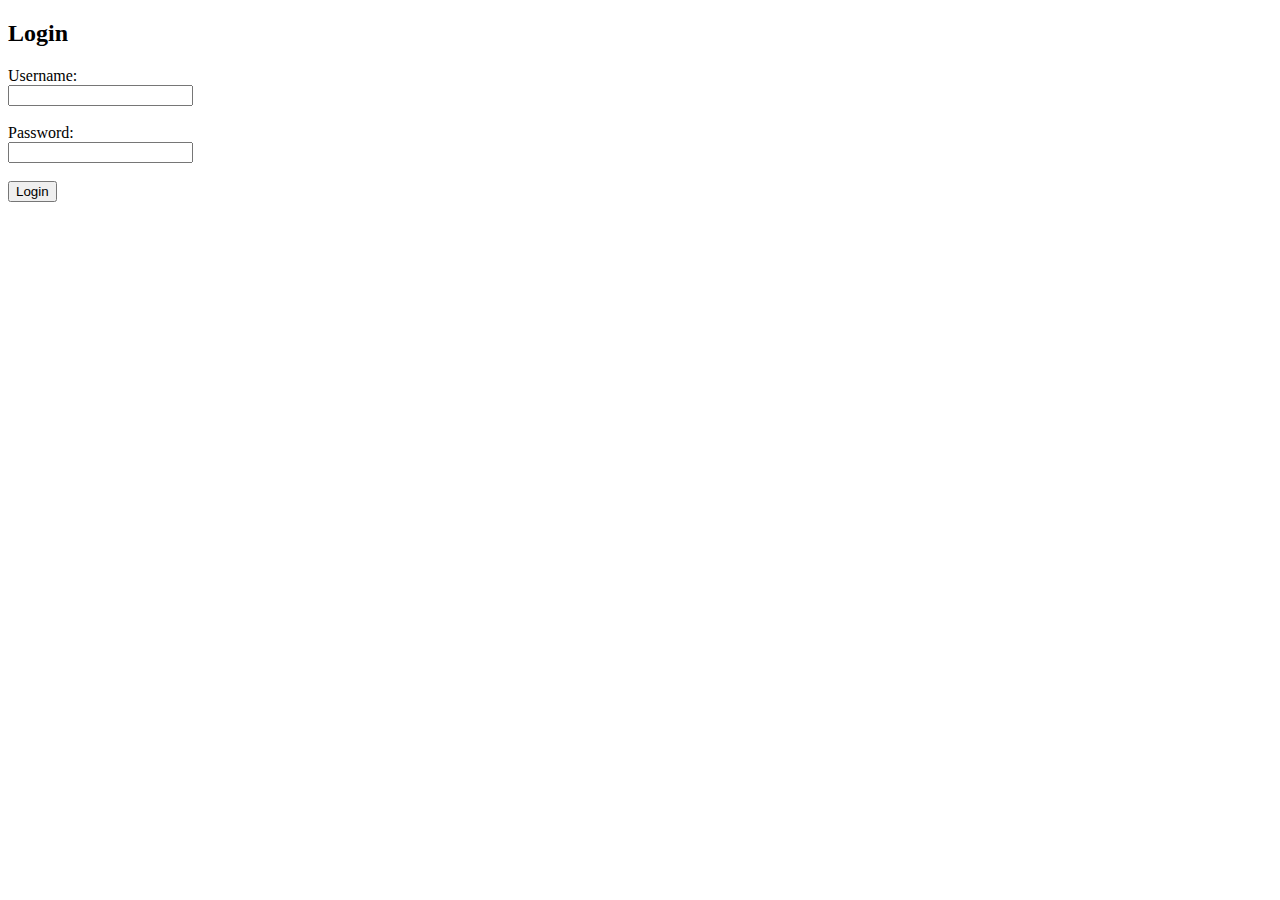
<file: index.html>
<!DOCTYPE html>
<html lang="en">
<head>
  <meta charset="UTF-8" />
  <meta name="viewport" content="width=device-width, initial-scale=1.0"/>
  <title>Login</title>
</head>
<body>
  <main>
    <h2>Login</h2>
    <form action="Resume.html" method="get">
      <label for="username">Username:</label><br />
      <input type="text" id="username" name="username" required /><br /><br />

      <label for="password">Password:</label><br />
      <input type="password" id="password" name="password" required /><br /><br />

      <button type="submit">Login</button>
    </form>
  </main>
</body>
</html>
</file>
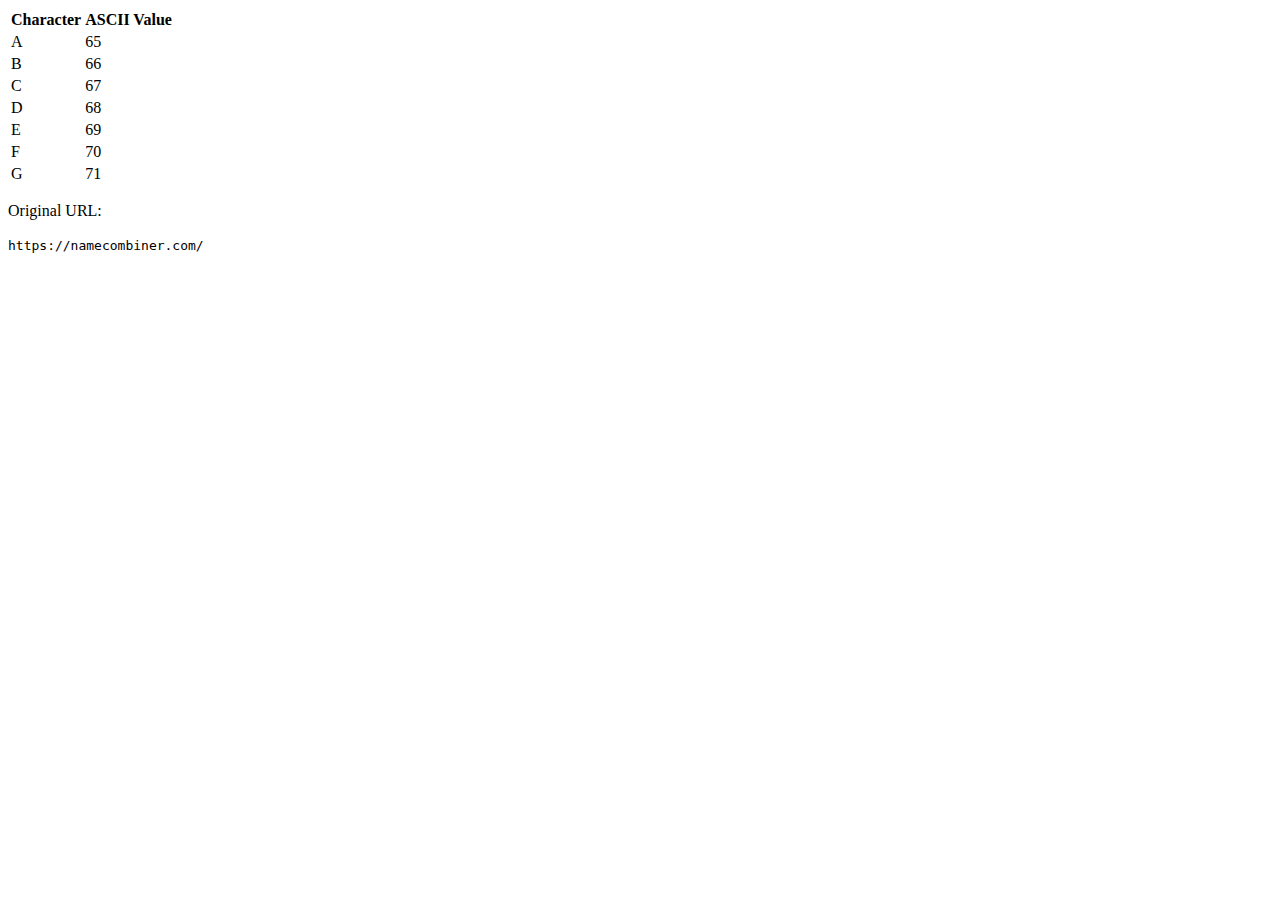
<file: AsciiChart.html>
<html>
    <head>
        <title>ASCII 6 character Value table</title>
    </head>
    <body>
        <table>
            <tr>
                <th>Character</th>
                <th>ASCII Value</th>
            </tr>
            <tr>
                <td>A</td>
                <td>65</td>
            </tr>
            <tr>
                <td>B</td>
                <td>66</td>
            </tr>
            <tr>
                <td>C</td>
                <td>67</td>
            </tr>
            <tr>
                <td>D</td>
                <td>68</td>
            </tr>
            <tr>
                <td>E</td>
                <td>69</td>
            </tr>
            <tr>
                <td>F</td>
                <td>70</td>
            </tr>
            <tr>
                <td>G</td>
                <td>71</td>
        </table>
        <p>Original URL:</p>
        <code>https://namecombiner.com/</code>
    </body>
</html>
</file>
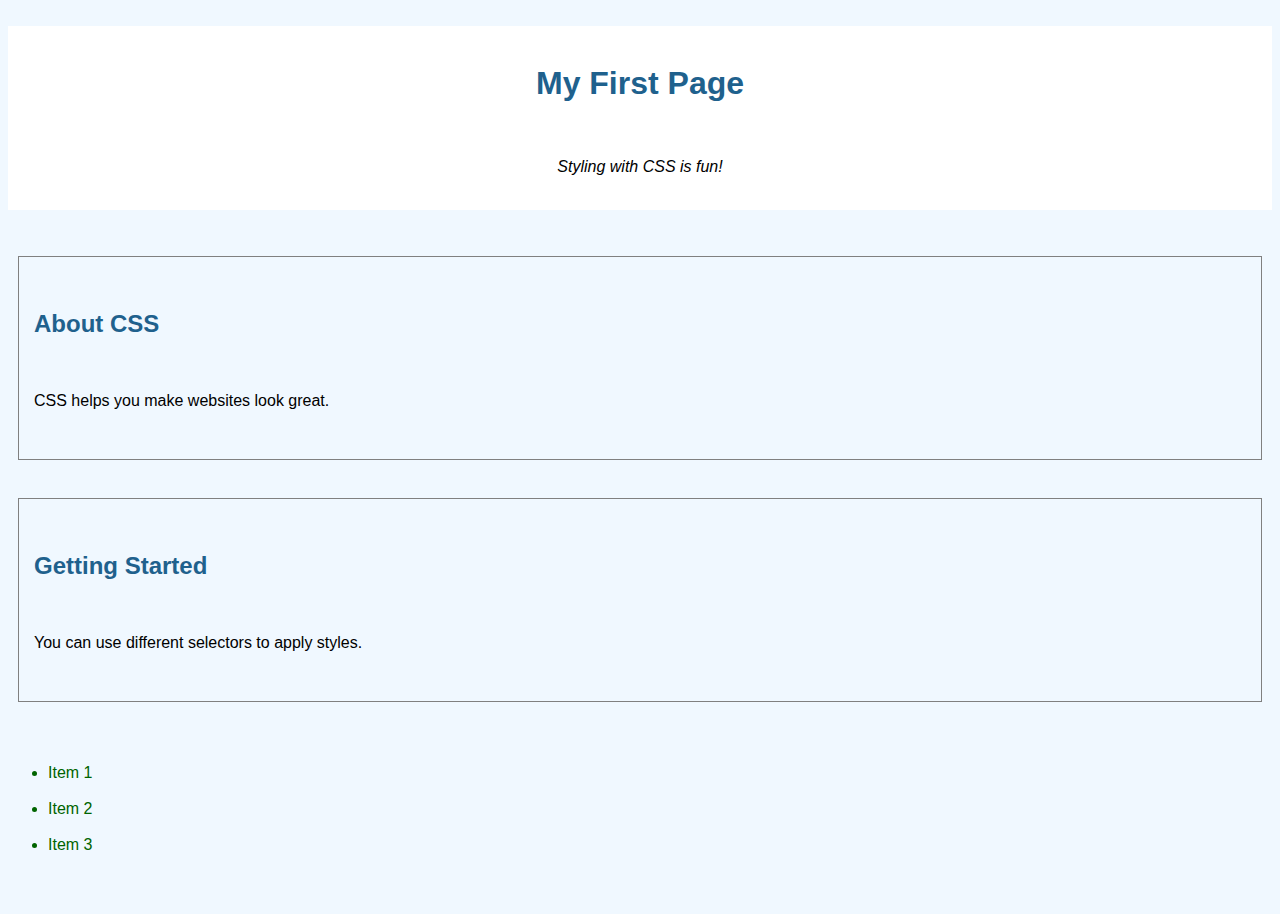
<file: basic.html>
<!DOCTYPE html>

<html lang="en">

<head>

    <meta charset="UTF-8">

    <meta name="viewport" content="width=device-width, initial-scale=1.0">

    <title>Basic CSS</title>

    <link rel="stylesheet" href="basic.css">

</head>

<body>

    <header id="main-header">

        <h1>My First Page</h1>

        <p class="tagline">Styling with CSS is fun!</p>

    </header>



    <main>

        <div class="card">

            <h2>About CSS</h2>

            <p>CSS helps you make websites look great.</p>

        </div>



        <div class="card">

            <h2>Getting Started</h2>

            <p>You can use different selectors to apply styles.</p>

        </div>



        <ul>

            <li>Item 1</li>

            <li>Item 2</li>

            <li>Item 3</li>

        </ul>

    </main>

</body>

</html>
</file>
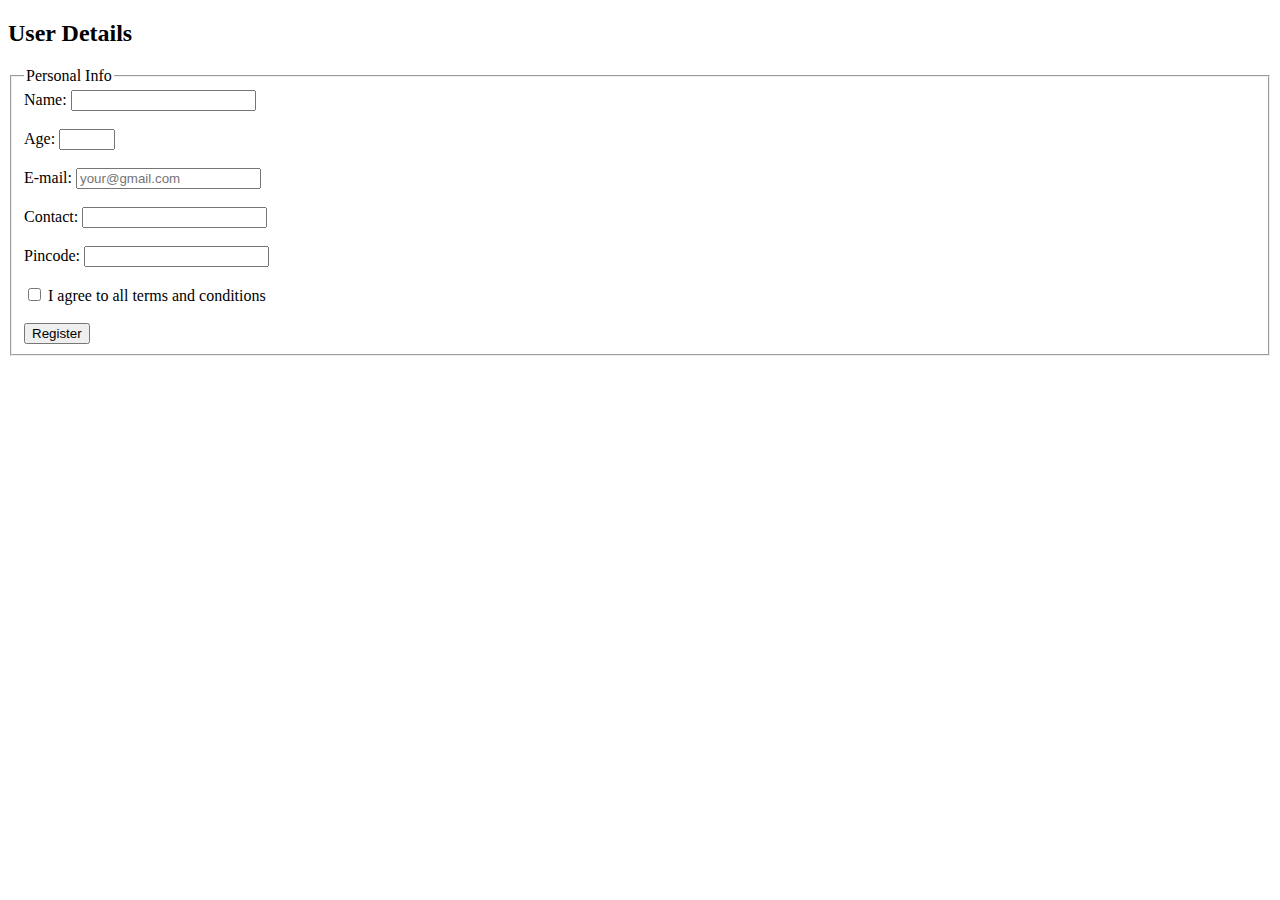
<file: form.html>
<!DOCTYPE html>
<html lang="en">
<head>
  <meta charset="UTF-8" />
  <meta name="viewport" content="width=device-width, initial-scale=1.0"/>
  <title>Registration Form</title>
</head>
<body>
  <h2>User Details</h2>
  <form>

    <fieldset>
      <legend>Personal Info</legend>

      <label for="name">Name: </label>
      <input type="text" id="name" name="name" pattern="[a-zA-Z]{3,9}" title="Enter alphabets only" required><br><br>

      <label for="age">Age: </label>
      <input type="number" id="age" name="age" min="18" max="50" title="Enter age from 18 to 50" required><br><br>

      <label for="email">E-mail: </label>
      <input type="email" id="email" name="email" placeholder="your@gmail.com" required><br><br>

      <label for="phone">Contact: </label>
      <input type="tel" id="phone" name="phone" pattern="[0-9]{10}" title="Enter a 10-digit phone number" required><br><br>

      <label for="pincode">Pincode: </label>
      <input type="text" id="pincode" name="pincode" pattern="[0-9]{6}" title="Enter a 6-digit pincode" required><br><br>

      <input type="checkbox" id="check" name="check" required>
      <label for="check">I agree to all terms and conditions</label><br><br>

      <input type="submit" value="Register">

    </fieldset>
  </form>
</body>
</html>
</file>
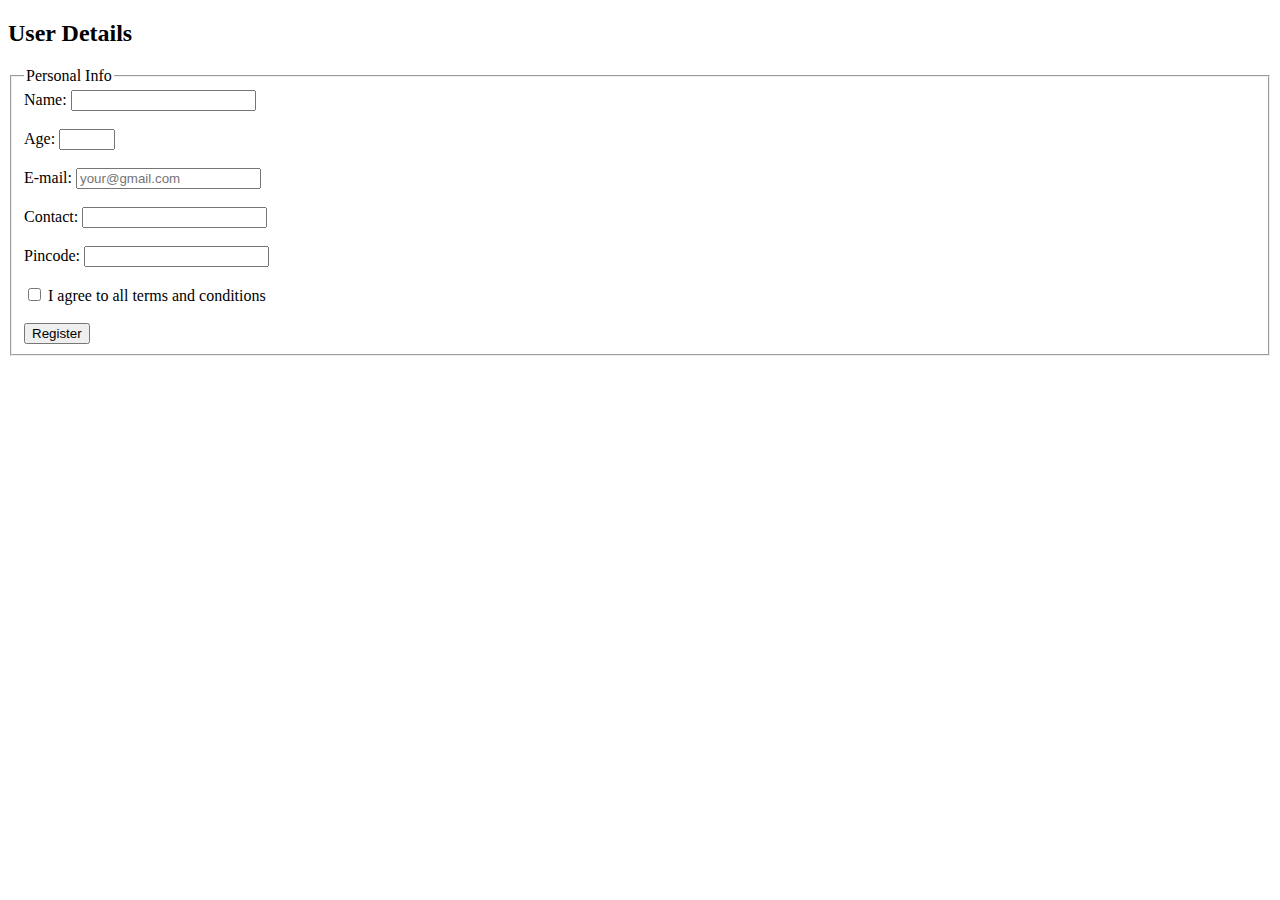
<file: form2.html>
<!DOCTYPE html>
<html lang="en">
<head>
  <meta charset="UTF-8" />
  <meta name="viewport" content="width=device-width, initial-scale=1.0"/>
  <title>Registration Form</title>
</head>
<body>
  <h2>User Details</h2>
  <form>

    <fieldset>
      <legend>Personal Info</legend>

      <label for="name">Name: </label>
      <input type="text" id="name" name="name" pattern="[a-zA-Z]{3,9}" title="Enter alphabets only" required><br><br>

      <label for="age">Age: </label>
      <input type="number" id="age" name="age" min="18" max="50" title="Enter age from 18 to 50" required><br><br>

      <label for="email">E-mail: </label>
      <input type="email" id="email" name="email" placeholder="your@gmail.com" required><br><br>

      <label for="phone">Contact: </label>
      <input type="tel" id="phone" name="phone" pattern="[0-9]{10}" title="Enter a 10-digit phone number" required><br><br>

      <label for="pincode">Pincode: </label>
      <input type="text" id="pincode" name="pincode" pattern="[0-9]{6}" title="Enter a 6-digit pincode" required><br><br>

      <input type="checkbox" id="check" name="check" required>
      <label for="check">I agree to all terms and conditions</label><br><br>

      <input type="submit" value="Register">

    </fieldset>
  </form>
</body>
</html>
</file>
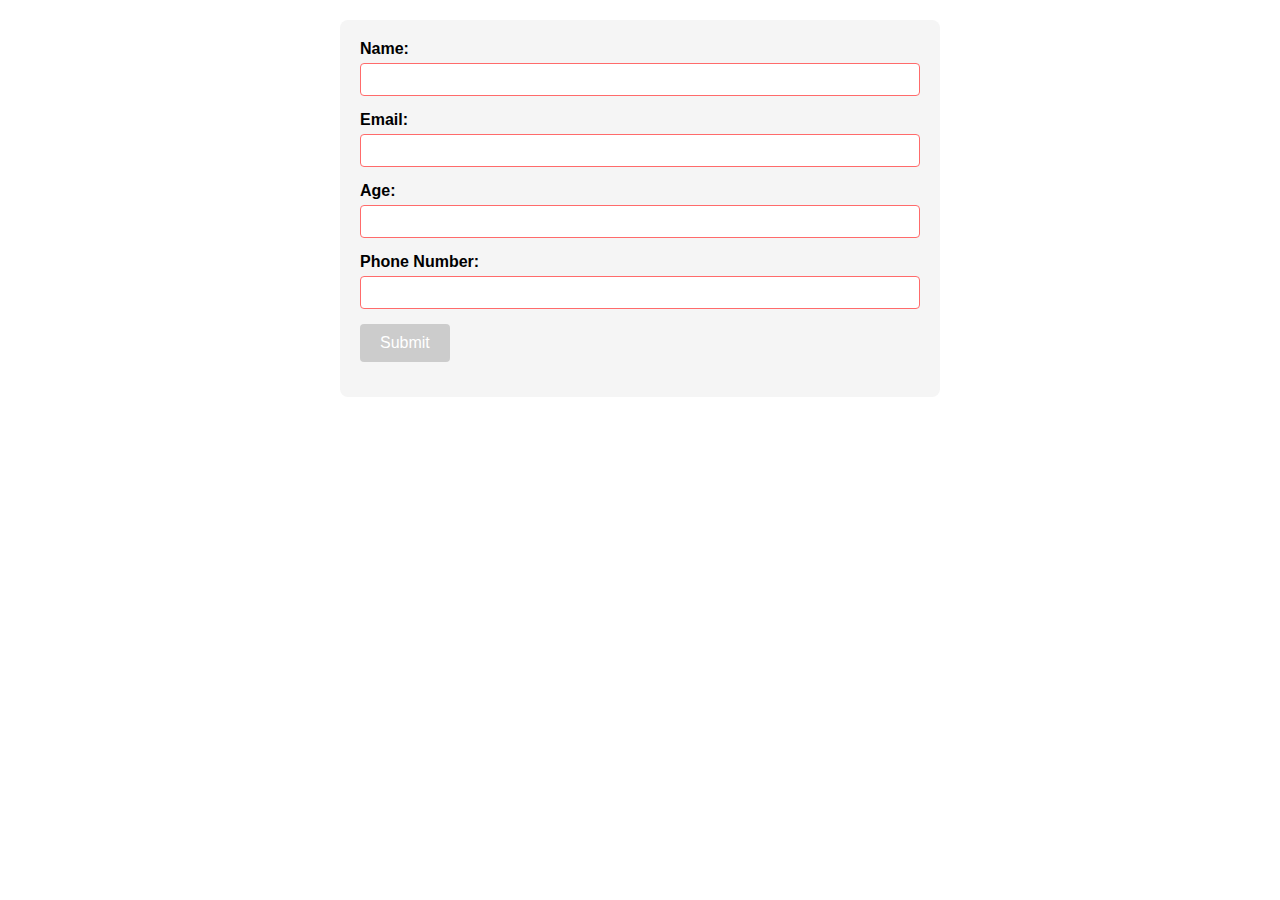
<file: FormValidation18sep.html>
<!DOCTYPE html>
<HTML>
    <head>
        <title>Form</title>
        <link rel="stylesheet" href="form.css">
    </head>
    <body>
        <form id="form">
            <div>
                <label for="name">Name:</label>
                <input type="text" id="name" name="name" required>
                <div id="error-name" class="error-message">Name is required</div>
            </div>
            <div>
                <label for="email">Email:</label>
                <input type="email" id="email" name="email" required>
                <div id="error-email" class="error-message">Email is required</div>
            </div>
            <div>
                <label for="age">Age:</label>
                <input type="number" id="age" name="age" required>
                <div id="error-age" class="error-message">Age is required</div>
            </div>
            <div>
                <label for="number">Phone Number:</label>
                <input type="tel" id="number" name="number" required>
                <div id="error-number" class="error-message">Phone Number is required</div>
            </div>
            <div>
                <button type="submit" value="Submit">Submit</button>
            </div>
        </form>
        <script>
            const form = document.getElementById('form');
            const nameInput = document.getElementById('name');
            const emailInput = document.getElementById('email');
            const ageInput = document.getElementById('age');
            const numberInput = document.getElementById('number');
            const submitButton = form.querySelector('button[type="submit"]');

            // Error message elements
            const nameError = document.getElementById('error-name');
            const emailError = document.getElementById('error-email');
            const ageError = document.getElementById('error-age');
            const numberError = document.getElementById('error-number');

            // Validation functions
            function validateName() {
                const name = nameInput.value.trim();
                if (name === '') {
                    showError(nameError, 'Name is required');
                    return false;
                } else if (name.length < 2) {
                    showError(nameError, 'Name must be at least 2 characters long');
                    return false;
                }
                hideError(nameError);
                return true;
            }

            function validateEmail() {
                const email = emailInput.value.trim();
                const emailRegex = /^[^\s@]+@[^\s@]+\.[^\s@]+$/;

                if (email === '') {
                    showError(emailError, 'Email is required');
                    return false;
                } else if (!emailRegex.test(email)) {
                    showError(emailError, 'Please enter a valid email address');
                    return false;
                }
                hideError(emailError);
                return true;
            }

            function validateAge() {
                const age = ageInput.value;
                if (age === '') {
                    showError(ageError, 'Age is required');
                    return false;
                } else if (isNaN(age) || age < 1 || age > 120) {
                    showError(ageError, 'Please enter a valid age (1-120)');
                    return false;
                }
                hideError(ageError);
                return true;
            }

            function validatePhoneNumber() {
                const number = numberInput.value.trim();
                const phoneRegex = /^[\+]?[1-9][\d]{0,15}$/;

                if (number === '') {
                    showError(numberError, 'Phone number is required');
                    return false;
                } else if (!phoneRegex.test(number.replace(/[\s\-\(\)]/g, ''))) {
                    showError(numberError, 'Please enter a valid phone number');
                    return false;
                }
                hideError(numberError);
                return true;
            }

            function showError(errorElement, message) {
                errorElement.textContent = message;
                errorElement.classList.add('show');
            }

            function hideError(errorElement) {
                errorElement.classList.remove('show');
            }

            function validateForm() {
                const isNameValid = validateName();
                const isEmailValid = validateEmail();
                const isAgeValid = validateAge();
                const isPhoneValid = validatePhoneNumber();

                return isNameValid && isEmailValid && isAgeValid && isPhoneValid;
            }

            function updateSubmitButton() {
                const isNameValid = nameInput.value.trim().length >= 2;
                const isEmailValid = /^[^\s@]+@[^\s@]+\.[^\s@]+$/.test(emailInput.value.trim());
                const isAgeValid = ageInput.value && !isNaN(ageInput.value) && ageInput.value >= 1 && ageInput.value <= 120;
                const isPhoneValid = numberInput.value.trim() && /^[\+]?[1-9][\d]{0,15}$/.test(numberInput.value.trim().replace(/[\s\-\(\)]/g, ''));

                submitButton.disabled = !(isNameValid && isEmailValid && isAgeValid && isPhoneValid);
            }

            // Event listeners
            nameInput.addEventListener('blur', validateName);
            nameInput.addEventListener('input', () => {
                if (nameError.classList.contains('show')) {
                    validateName();
                }
                updateSubmitButton();
            });

            emailInput.addEventListener('blur', validateEmail);
            emailInput.addEventListener('input', () => {
                emailInput.setCustomValidity('');
                if (emailError.classList.contains('show')) {
                    validateEmail();
                }
                updateSubmitButton();
            });

            ageInput.addEventListener('blur', validateAge);
            ageInput.addEventListener('input', () => {
                if (ageError.classList.contains('show')) {
                    validateAge();
                }
                updateSubmitButton();
            });

            numberInput.addEventListener('blur', validatePhoneNumber);
            numberInput.addEventListener('input', () => {
                numberInput.value = numberInput.value.trim();
                if (numberError.classList.contains('show')) {
                    validatePhoneNumber();
                }
                updateSubmitButton();
            });

            // Form submission
            form.addEventListener('submit', (e) => {
                if (!validateForm()) {
                    e.preventDefault();
                    alert('Please correct the errors before submitting the form.');
                } else {
                    alert('Form submitted successfully!');
                    // Here you would typically send the data to a server
                }
            });

            // Initialize submit button as disabled
            submitButton.disabled = true;
        </script>
    </body>
</HTML>
</file>
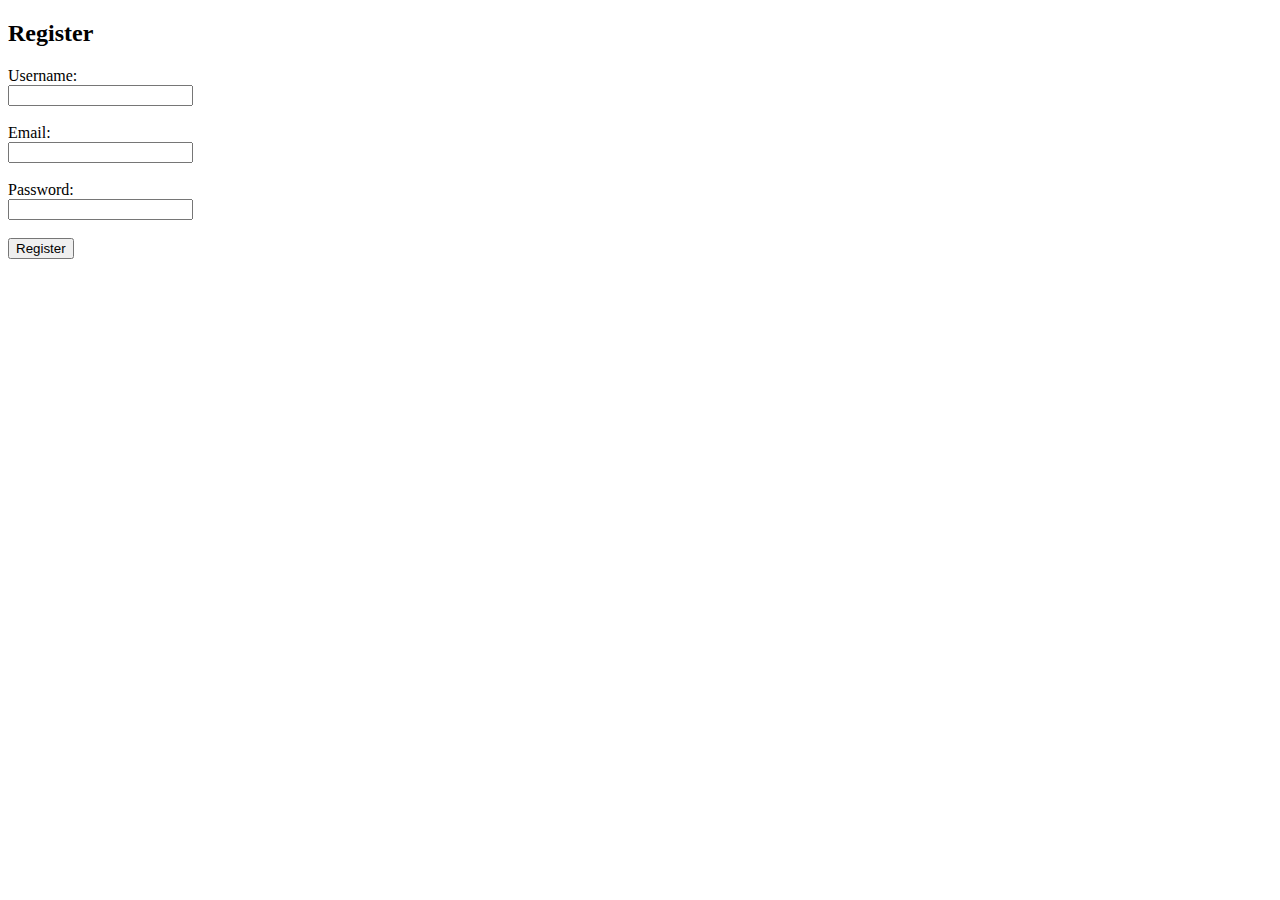
<file: register.html>
<!DOCTYPE html>
<html lang="en">
<head>
  <meta charset="UTF-8" />
  <meta name="viewport" content="width=device-width, initial-scale=1.0"/>
  <title>Register</title>
</head>
<body>
  <main>
    <h2>Register</h2>
    <form>
      <label for="username">Username:</label><br />
      <input type="text" id="username" name="username" required /><br /><br />

      <label for="email">Email:</label><br />
      <input type="email" id="email" name="email" required /><br /><br />

      <label for="password">Password:</label><br />
      <input type="password" id="password" name="password" required /><br /><br />

      <button type="submit">Register</button>
    </form>
  </main>
</body>
</html>
</file>
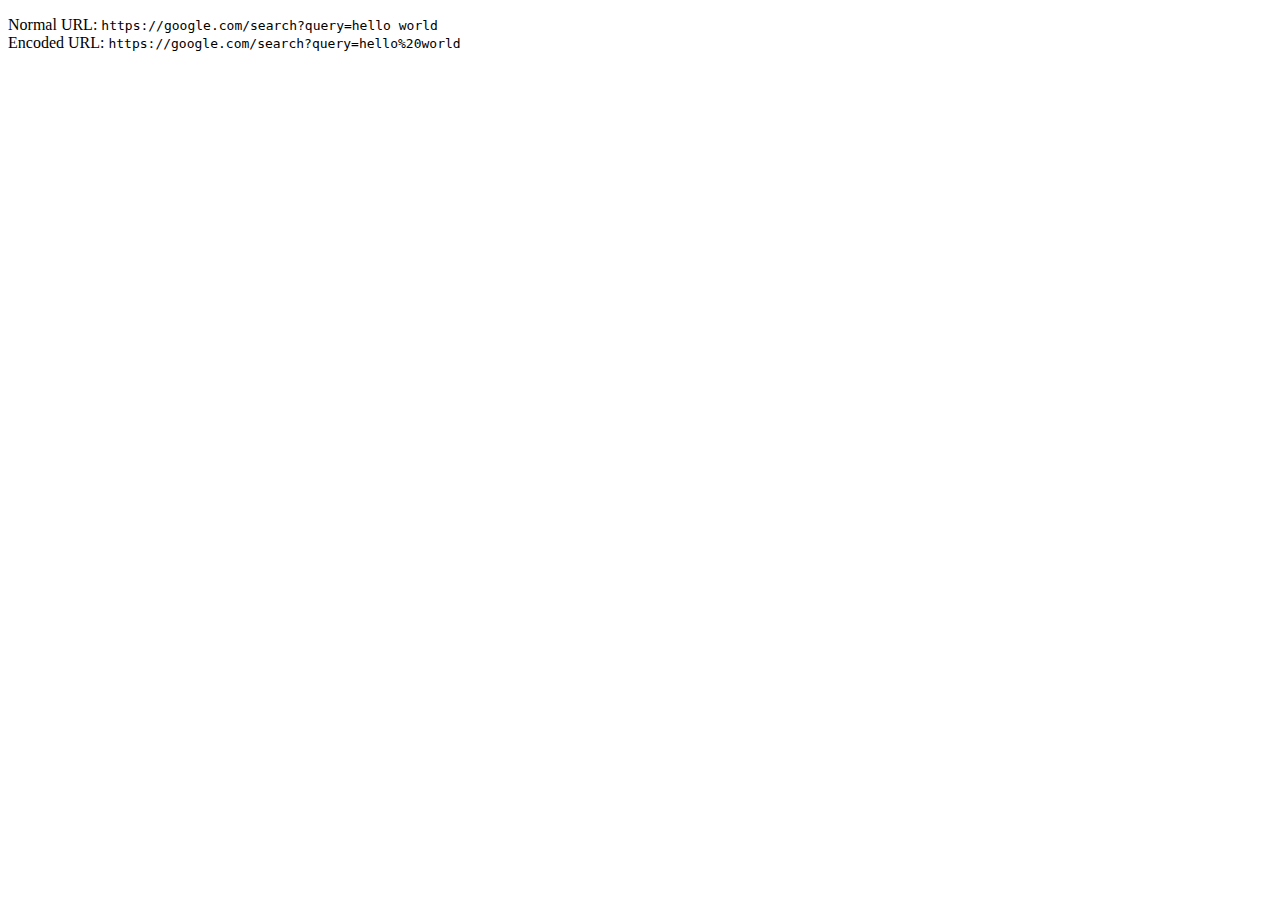
<file: url_example.html>
<!DOCTYPE html>
<html lang="en">
<head>
    <meta charset="UTF-8" />
    <meta name="viewport" content="width=device-width, initial-scale=1" />
    <title>Encoded and Normal URL Example</title>
</head>
<body>
    <p>
        Normal URL: <code>https://google.com/search?query=hello world</code><br />
        Encoded URL: <code>https://google.com/search?query=hello%20world</code> </p>
    </p>
</body>
</html>
</file>
<file: basic.css>
body {
    background-color: aliceblue;
    font-family: Verdana, sans-serif;
}

#main-header {
    background-color: white;
    text-align: center;
}

.card {
    border: 1px solid gray;
    margin: 10px;
    padding: 15px;
}

h1, h2 {
    color: #1f618d;
}

h2:hover {
    background-color: lightyellow;
}

.tagline {
    font-style: italic;
}

ul li {
    color: darkgreen;
}
</file>
<file: form.css>
body {
    font-family: Arial, sans-serif;
    max-width: 600px;
    margin: 0 auto;
    padding: 20px;
}

form {
    background-color: #f5f5f5;
    padding: 20px;
    border-radius: 8px;
}

div {
    margin-bottom: 15px;
}

label {
    display: block;
    margin-bottom: 5px;
    font-weight: bold;
}

input {
    width: 100%;
    padding: 8px;
    border: 1px solid #ddd;
    border-radius: 4px;
    box-sizing: border-box;
}

input:invalid {
    border-color: #ff6b6b;
}

.error-message {
    color: #ff6b6b;
    font-size: 14px;
    margin-top: 5px;
    display: none; /* Hidden by default */
}

.error-message.show {
    display: block;
}

button {
    background-color: #4CAF50;
    color: white;
    padding: 10px 20px;
    border: none;
    border-radius: 4px;
    cursor: pointer;
    font-size: 16px;
}

button:hover {
    background-color: #45a049;
}

button:disabled {
    background-color: #cccccc;
    cursor: not-allowed;
}
</file>
